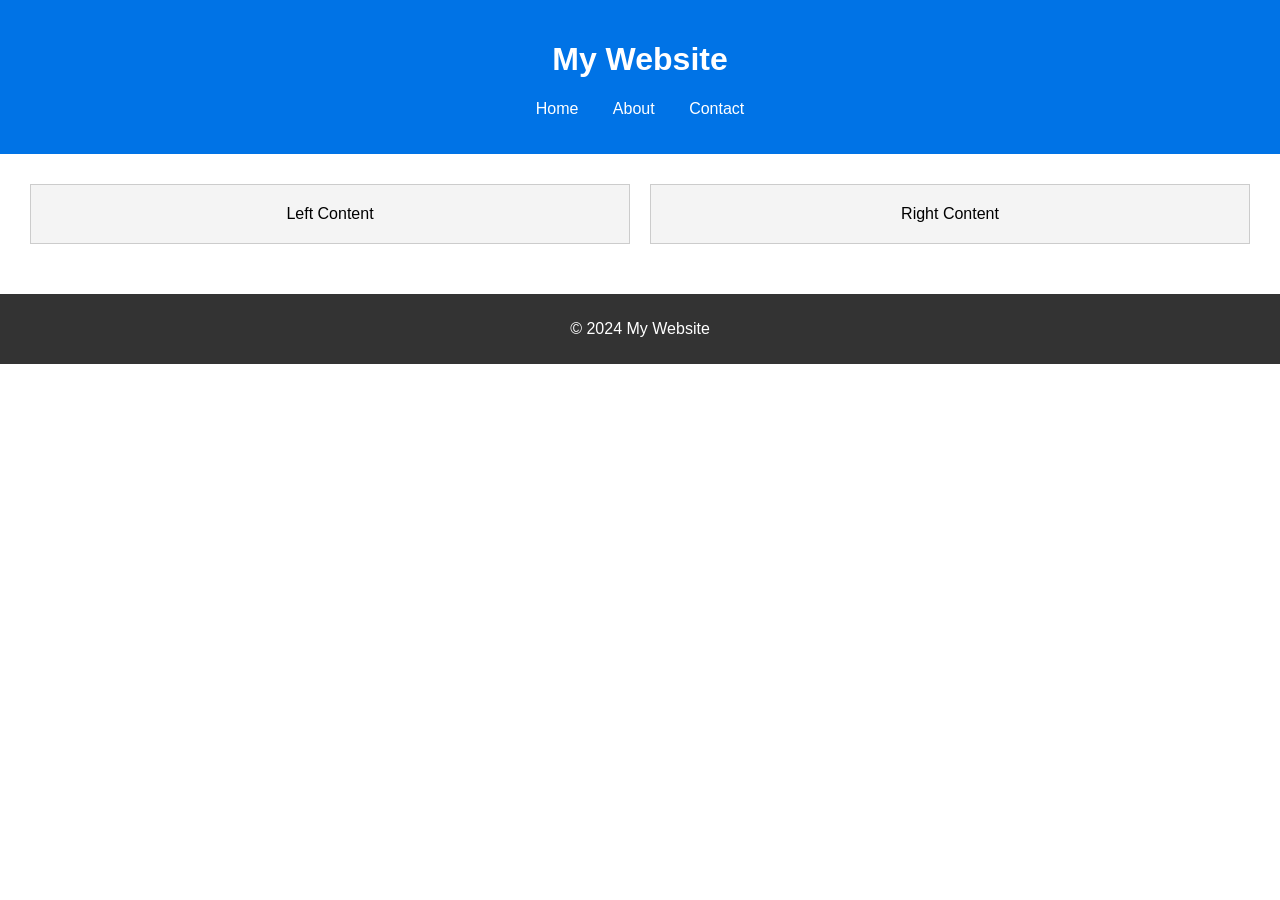
<file: front-end-dev/index.html>
<!DOCTYPE html>
<html lang="en">
<head>
    <meta charset="UTF-8">
    <meta name="viewport" content="width=device-width, initial-scale=1.0">
    <title>Plain CSS Page</title>
    <link rel="stylesheet" href="styles.css">
</head>
<body>

    <header>
        <h1>My Website</h1>
        <nav>
            <ul>
                <li><a href="#">Home</a></li>
                <li><a href="#">About</a></li>
                <li><a href="#">Contact</a></li>
            </ul>
        </nav>
    </header>

    <main>
        <section class="container">
            <div class="box">Left Content</div>
            <div class="box">Right Content</div>
        </section>
    </main>

    <footer>
        <p>© 2024 My Website</p>
    </footer>

</body>
</html>
</file>
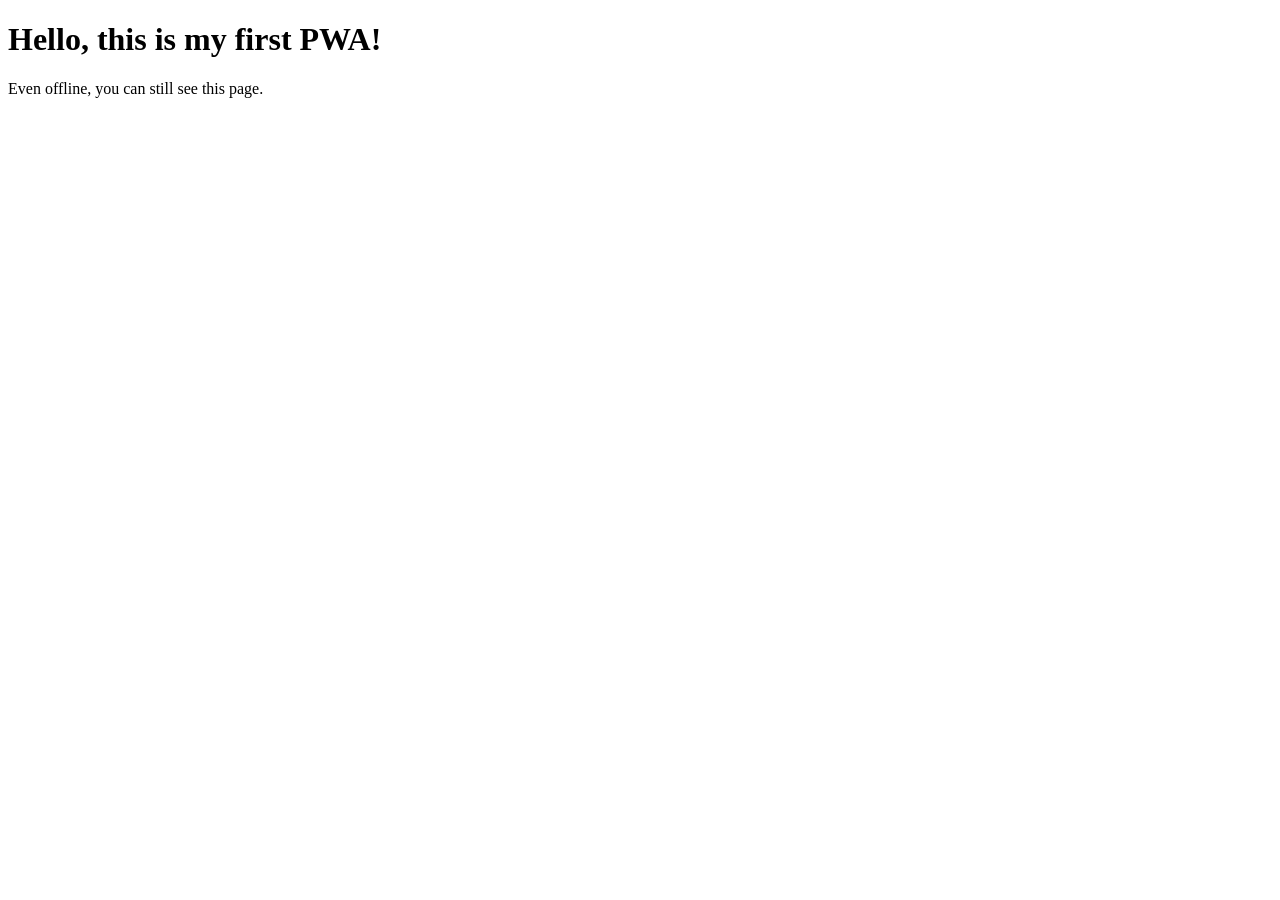
<file: simple-pwa/index.html>
<!DOCTYPE html>
<html lang="en">
<head>
  <meta charset="UTF-8">
  <meta name="viewport" content="width=device-width, initial-scale=1">
  <title>Simple PWA</title>
  <link rel="manifest" href="manifest.json">
  <link rel="icon" type="image/x-icon" href="/Web-Programming/simple-pwa/favicon.ico">
</head>
<body>
  <h1>Hello, this is my first PWA!</h1>
  <p>Even offline, you can still see this page.</p>
  <script src="app.js"></script>
</body>
</html>
</file>
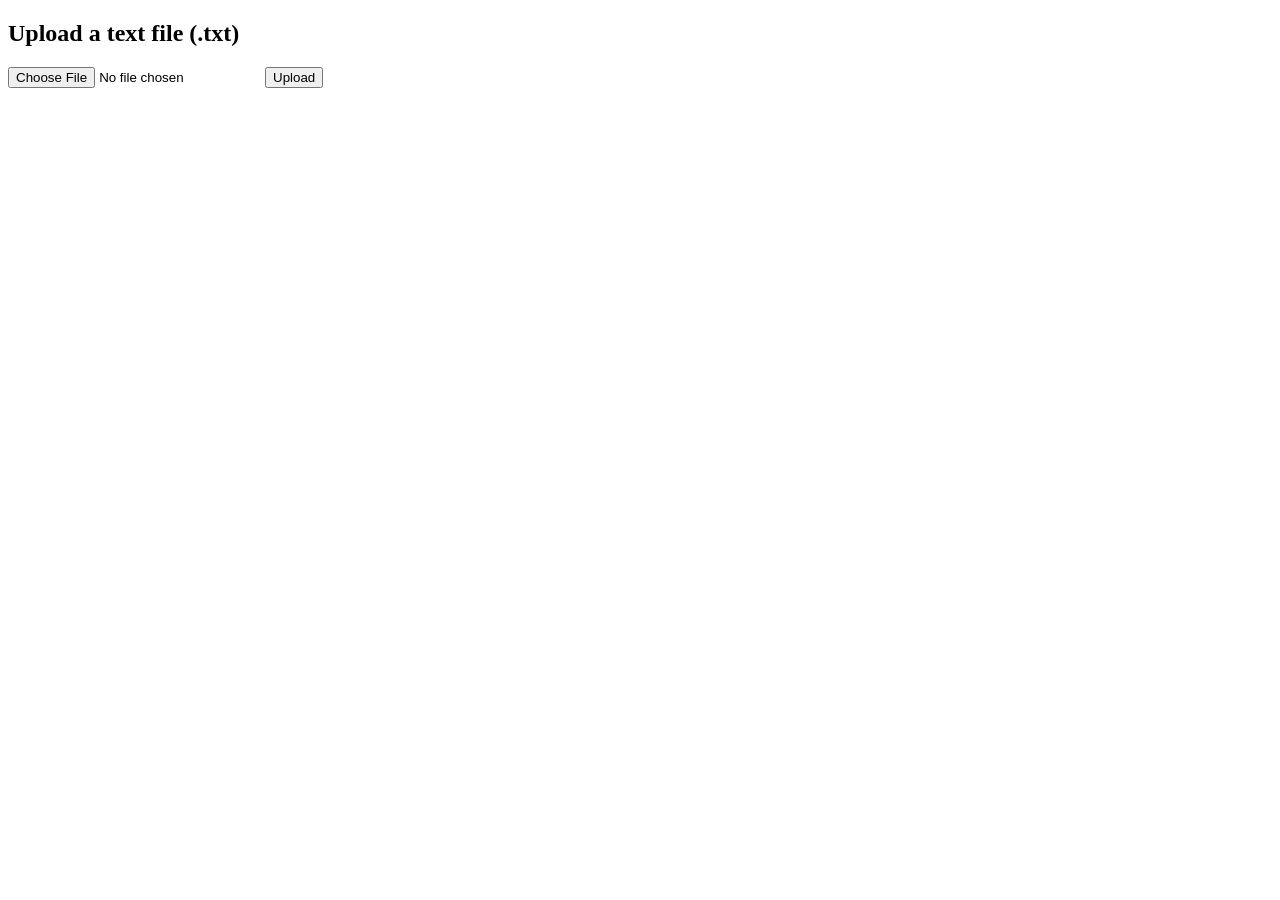
<file: File-web-app/templates/index.html>
<!DOCTYPE html>
<html lang="en">
<head>
    <title>Upload file</title>
</head>
<body>
    <h2>Upload a text file (.txt)</h2>
    <form action="/" method="post" enctype="multipart/form-data">
        <input type="file" name="file">
        <button type="submit">Upload</button>
    </form>
</body>
</html>
</file>
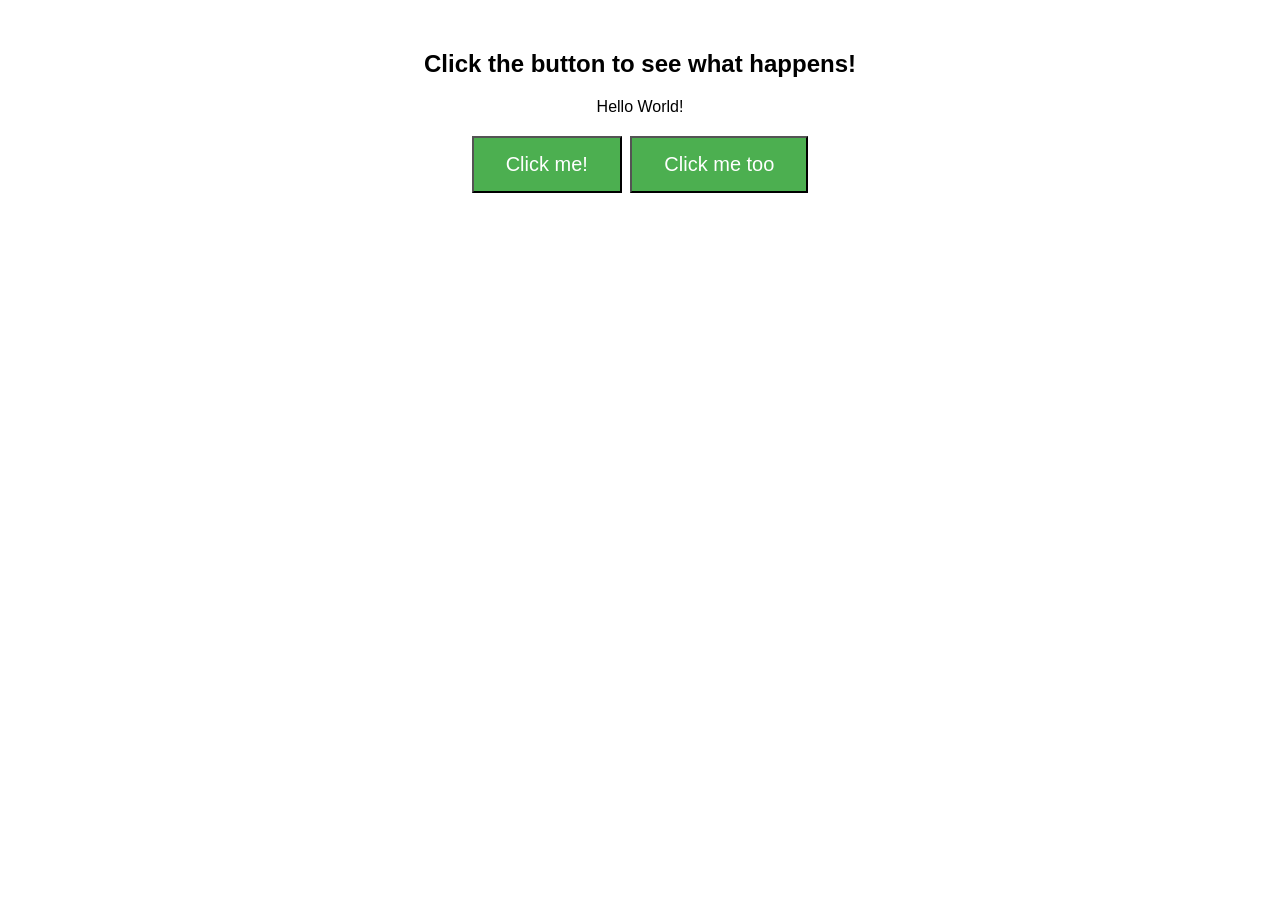
<file: simple_interactive.html>
<!DOCTYPE html>
<html>
<head>
  <meta name="viewport" content="width=device-width, initial-scale=1.0">
  <title>Simple Interactive Website</title>
  <link rel="stylesheet" href="styles.css">
  <script>
    function changeText() {
      document.getElementById("message").innerHTML = "You clicked the button!";
    }
    function changeColour() {
      document.body.style.backgroundColor = "lightblue";
    }
  </script>
</head>
<body>
  <h2>Click the button to see what happens!</h2>
  <p id="message">Hello World!</p>
  <button onclick="changeText()">Click me!</button>
  <button onclick="changeColour()">Click me too</button>
</body>
</html>
</file>
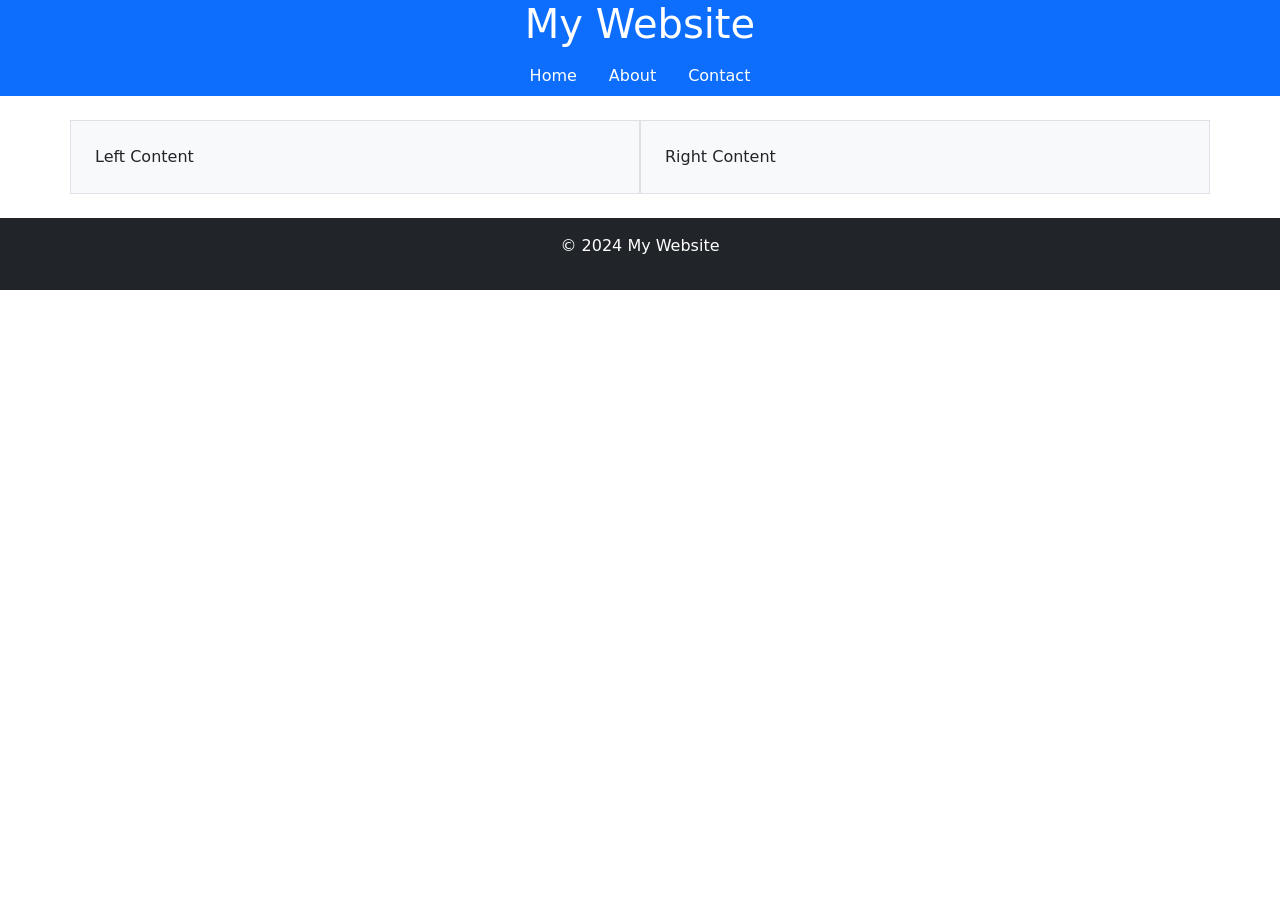
<file: front-end-dev/index1.html>
<!DOCTYPE html>
<html lang="en">
<head>
    <meta charset="UTF-8">
    <meta name="viewport" content="width=device-width, initial-scale=1.0">
    <title>Bootstrap CSS Page</title>
    <link href="https://cdn.jsdelivr.net/npm/bootstrap@5.3.0/dist/css/bootstrap.min.css" rel="stylesheet">
</head>
<body>

    <header class="bg-primary text-white text-center">
        <h1>My Website</h1>
        <nav>
            <ul class="nav justify-content-center">
                <li class="nav-item"><a class="nav-link text-white" href="#">Home</a></li>
                <li class="nav-item"><a class="nav-link text-white" href="#">About</a></li>
                <li class="nav-item"><a class="nav-link text-white" href="#">Contact</a></li>
            </ul>
        </nav>
    </header>

    <main class="container mt-4">
        <section class="row">
            <div class="col-md-6 bg-light p-4 border">Left Content</div>
            <div class="col-md-6 bg-light p-4 border">Right Content</div>
        </section>
    </main>

    <footer class="bg-dark text-white text-center py-3 mt-4">
        <p>© 2024 My Website</p>
    </footer>

</body>
</html>
</file>
<file: front-end-dev/styles.css>
body {
    font-family: Arial, sans-serif;
    margin: 0;
    padding: 0;
    text-align: center;
}

header {
    background-color: #0073e6;
    color: white;
    padding: 20px;
}

nav ul {
    list-style: none;
    padding: 0;
}

nav ul li {
    display: inline;
    margin: 0 15px;
}

nav ul li a {
    color: white;
    text-decoration: none;
}

.container {
    display: flex;
    justify-content: center;
    flex-wrap: wrap;
    padding: 20px;
}

.box {
    width: 45%;
    padding: 20px;
    margin: 10px;
    background-color: #f4f4f4;
    border: 1px solid #ccc;
}

/* Responsive Design */
@media (max-width: 600px) {
    .container {
        flex-direction: column;
    }
    .box {
        width: 90%;
    }
}

footer {
    background-color: #333;
    color: white;
    padding: 10px;
    margin-top: 20px;
}
</file>
<file: styles.css>
body{
  font-family: Arial, sans-serif;
  text-align: center;
  margin-top: 50px;
}
button{
  background-color: #4CAF50;
  color: white;
  padding: 15px 32px;
  text-align: center;
  font-size: 20px;
  margin: 4px 2px;
  cursor: pointer;
}
@media (max-width: 600px) {
  body{
    background-color: lightgray; 
  }
  button {
    width: 100%;
  }
}
@keyframes ding dong {
  from {background-color: red;}
  to {background-color: yellow;}
}
button {
  animation-name: ding dong;
  animation-duration: 4s;
}
</file>
